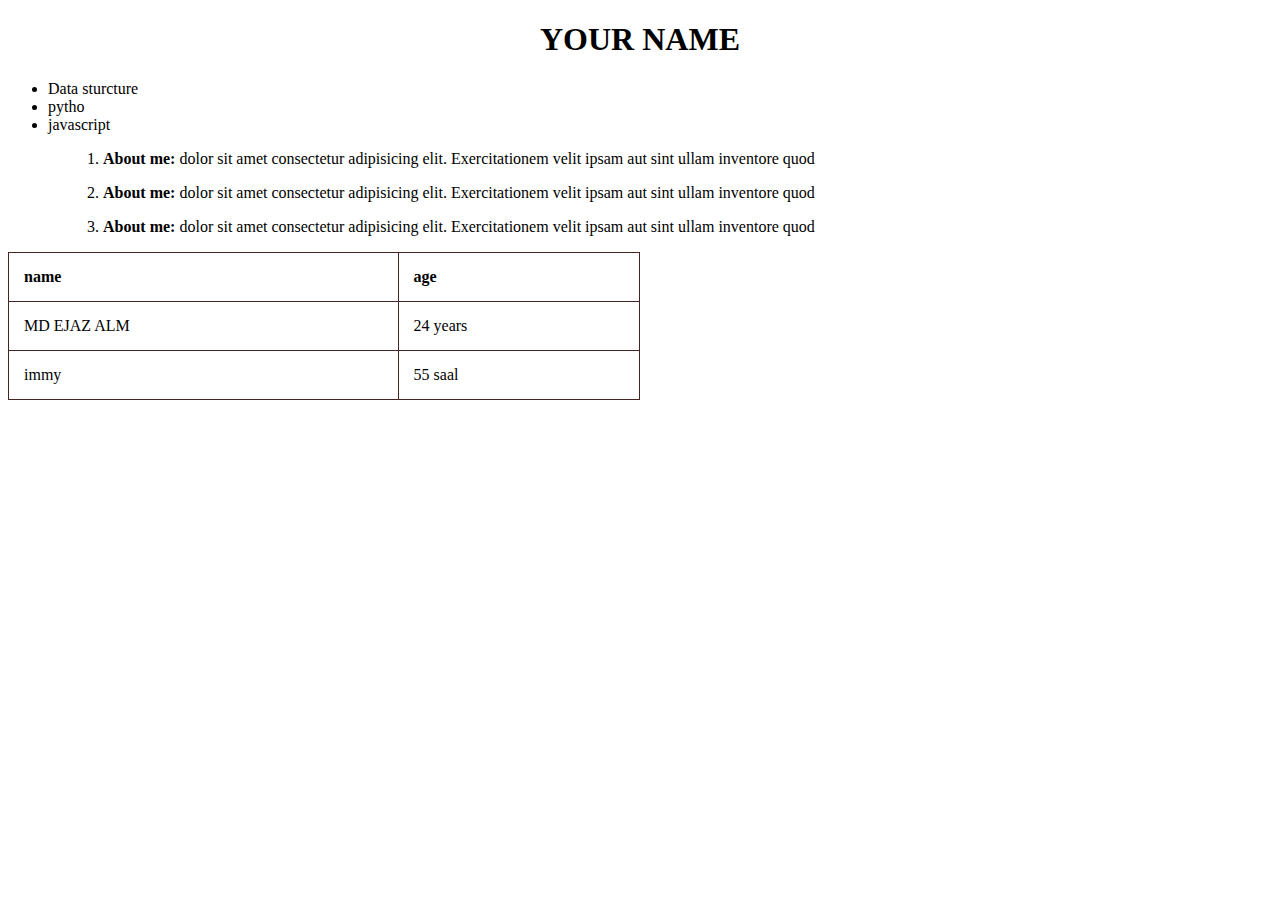
<file: index2.html>
<!DOCTYPE html>
<html lang="en">
<head>
    <meta charset="UTF-8">
    <meta http-equiv="X-UA-Compatible" content="IE=edge">
    <meta name="viewport" content="width=device-width, initial-scale=1.0">
    <title>Document</title>
    <link rel="stylesheet" href="./advance.css">
</head>
<body>

    <h1 style="text-align: center;">YOUR NAME</h1>

    <!-- list  in html  -->
    <ul>
        <li>Data sturcture</li>
        <li>pytho</li>
        <li>javascript</li>
    </ul>

    <!-- ordered list html  -->
    <div
      style="padding-left: 55px;"
    >
        <ol>
            <li>
               <p>
                  <strong>About me:</strong> dolor sit amet consectetur adipisicing elit. Exercitationem velit ipsam aut sint ullam inventore quod
               </p>
            </li>
            <li>  <p>
                <strong>About me:</strong> dolor sit amet consectetur adipisicing elit. Exercitationem velit ipsam aut sint ullam inventore quod
             </p></li>
            <li>  <p>
                <strong>About me:</strong> dolor sit amet consectetur adipisicing elit. Exercitationem velit ipsam aut sint ullam inventore quod
             </p></li>
          </ol>
    </div>
   


      <!-- table in html  -->
      <table>
            <!-- for heading  -->
        <tr>
            <th>name</th>
            <th>age</th>
        </tr>
        <!-- for content  -->
        <tr>
            <td>MD EJAZ ALM </td>
            <td>24 years</td>
        </tr>
        <tr>
            <td>immy</td>
            <td>55 saal</td>
        </tr>
      </table>

</body>
</html>
</file>
<file: advance.css>
table {
    width: 50%;
    border-collapse: collapse;
}

th , td {
    border: 1px solid rgb(72, 37, 37);
    text-align: left;
    padding: 15px;  
}
</file>
